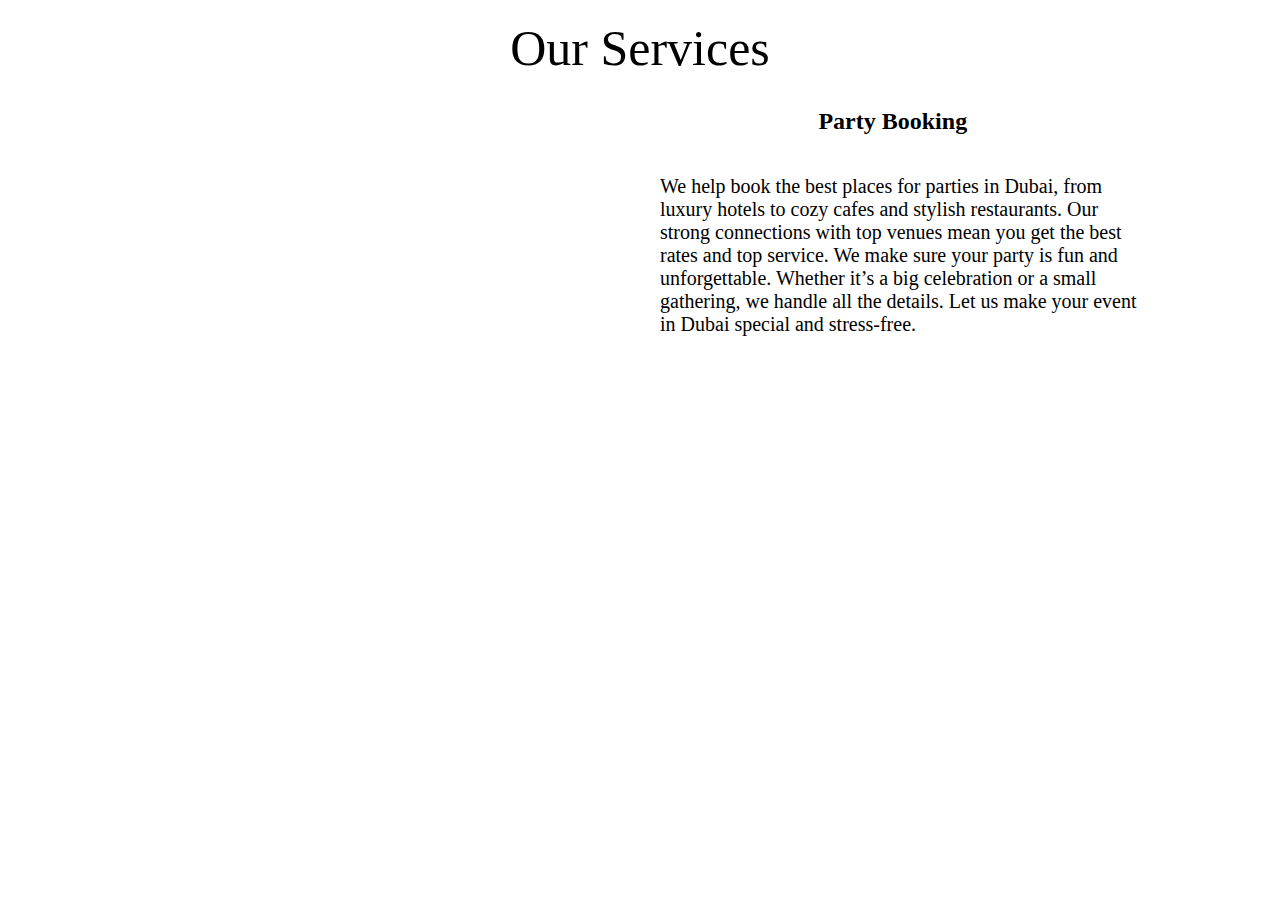
<file: ser.html>
<!DOCTYPE html>
<html lang="en">
<head>
    <meta charset="UTF-8">
    <meta name="viewport" content="width=device-width, initial-scale=1.0">
    <title>Document</title>

    <style>
        .ser1{
            height: 80px;
            width: 100%;
            /* background-color: aqua; */
            display: flex;
            justify-content: center;
            align-items: center;
            font-size: 50px;
        }

        .ser2{
            height: 400px;
            width: 100%;
            /* background-color: red; */
            display: flex;
            justify-content: center;
        }

        .ser2left{
            height: 100%;
            width: 40%;
            /* background-color: yellow; */
            background-image: url('https://images.pexels.com/photos/1157557/pexels-photo-1157557.jpeg?auto=compress&cs=tinysrgb&w=600');
            background-size: cover;
            background-position: center center;
            border-radius: 10px;
            background-repeat: no-repeat;
        }

        .ser2right{
            height: 100%;
            width: 40%;
            /* background-color: aqua; */
            display: flex;
            flex-direction: column;
            justify-content: start;
            align-items: center;
        }

        .ser2right>p{
            font-size: 20px;
            padding-left: 20px;
        }


        @media only screen and (max-width:450px){

            .ser2{
                height:fit-content;
                flex-direction: column;
            }

            .ser2left{
                width: 100%;
                height: 320px;
            }

            .ser2right{
                width: 100%;
            }

            .btn1{
                margin-left: 2%;
            }



            
        }
        
    </style>
</head>
<body>
    <div class="ser1">

        Our Services

    </div>


    <div class="ser2">
        <div class="ser2left">

        </div>

        <div class="ser2right">
            <h2>
                Party Booking 
            </h2>

            <p>
                We help book the best places for parties in Dubai, from luxury hotels to cozy cafes and stylish restaurants. Our strong connections with top venues mean you get the best rates and top service. We make sure your party is fun and unforgettable. Whether it’s a big celebration or a small gathering, we handle all the details. Let us make your event in Dubai special and stress-free.

            </p>
        </div>

    </div>  
</body>
</html>
</file>
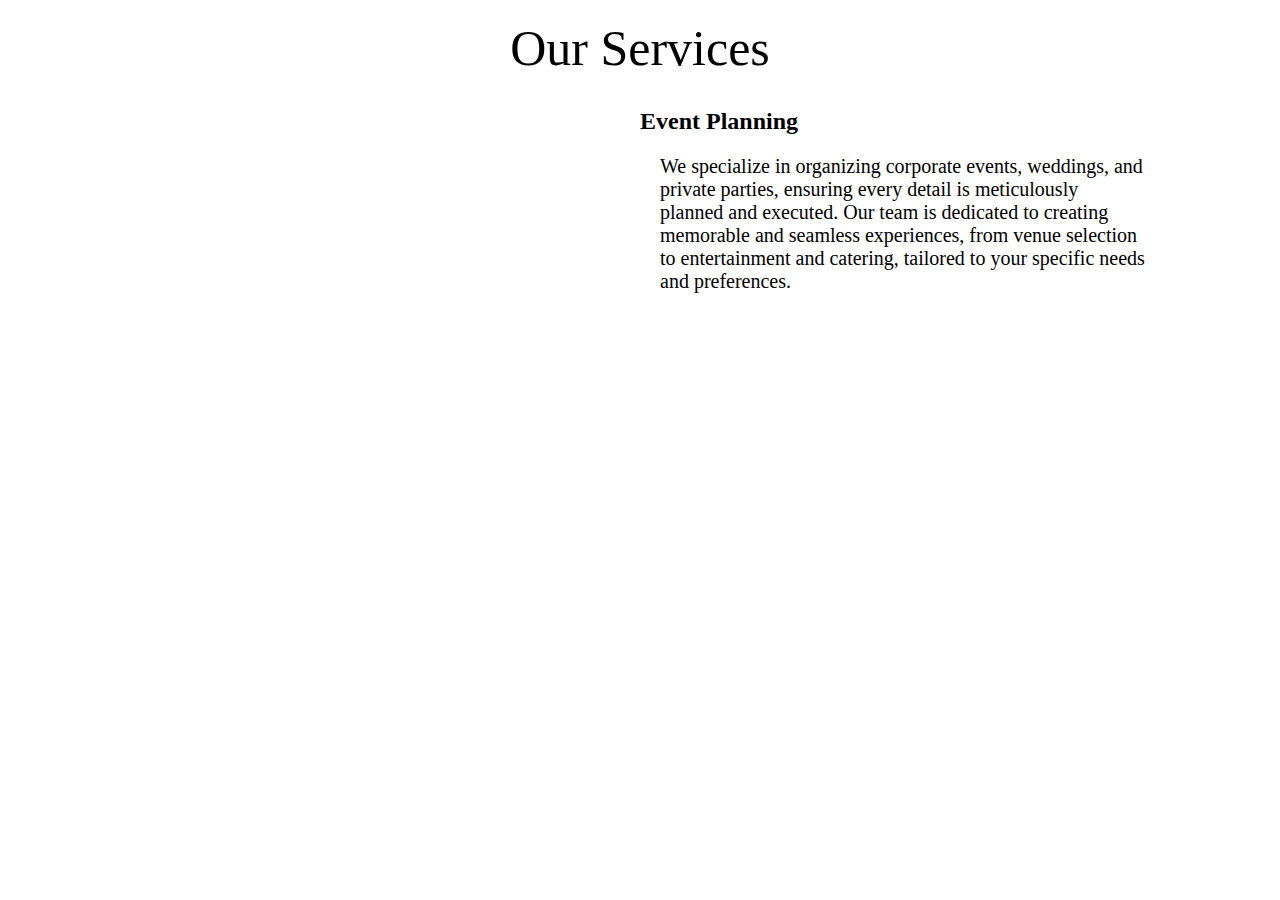
<file: ser2.html>
<!DOCTYPE html>
<html lang="en">
<head>
    <meta charset="UTF-8">
    <meta name="viewport" content="width=device-width, initial-scale=1.0">
    <title>Document</title>

    <style>
        .ser3{
            height: 80px;
            width: 100%;
            /* background-color: aqua; */
            display: flex;
            justify-content: center;
            align-items: center;
            font-size: 50px;
        }

        .ser4{
            height: 400px;
            width: 100%;
            /* background-color: red; */
            display: flex;
            justify-content: center;
        }

        .ser4left{
            height: 100%;
            width: 40%;
            /* background-color: yellow; */
            display: flex;
            flex-direction: column;
            justify-content: start;
            align-items: center;
        }

        .ser4right{
            height: 100%;
            width: 40%;
            /* background-color: aqua; */
            background-image: url('https://images.pexels.com/photos/57980/pexels-photo-57980.jpeg?auto=compress&cs=tinysrgb&w=1260&h=750&dpr=1');
            background-size: cover;
            background-position: center center;
            border-radius: 10px;
            background-repeat: no-repeat;
        }

        .ser4right>p{
            font-size: 20px;
            padding-left: 20px;
        }


        @media only screen and (max-width:450px){

            .ser4{
                height:fit-content;
                flex-direction: column;
            }

            .ser4left{
                width: 100%;
                height: 320px;
            }

            .ser4right{
                width: 100%;
            }
            
        }
        
    </style>
</head>
<body>
    <div class="ser3">

        Our Services

    </div>


    <div class="ser4">
        <div class="ser4left">

        </div>

        <div class="ser4right">
            <h2>
                Event Planning
            </h2>

            <p>
                We specialize in organizing corporate events, weddings, and private parties, ensuring every detail is meticulously planned and executed. Our team is dedicated to creating memorable and seamless experiences, from venue selection to entertainment and catering, tailored to your specific needs and preferences.

            </p>
        </div>

    </div>  
</body>
</html>
</file>
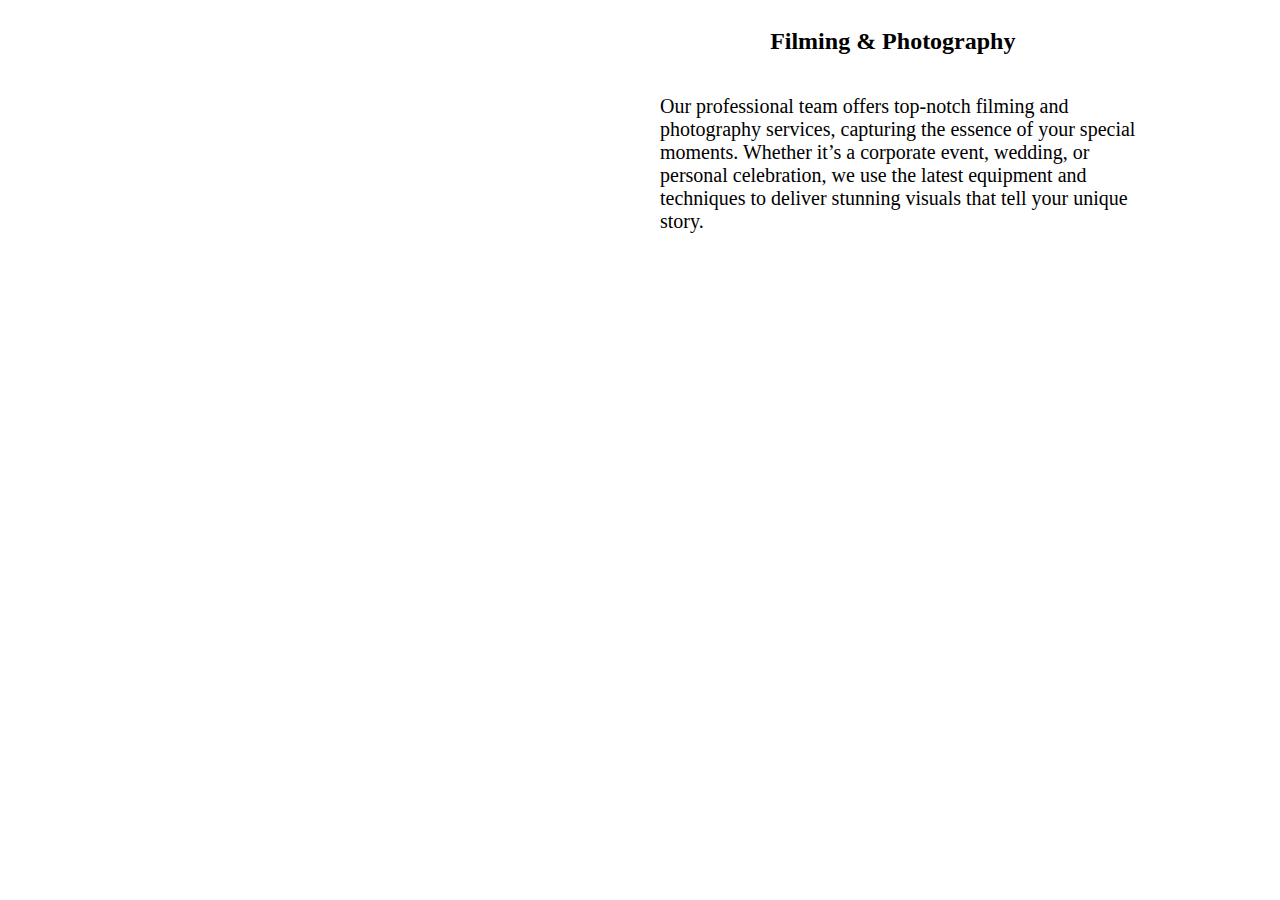
<file: ser3.html>
<!DOCTYPE html>
<html lang="en">
<head>
    <meta charset="UTF-8">
    <meta name="viewport" content="width=device-width, initial-scale=1.0">
    <title>Document</title>

    <style>
        .ser5{
            height: 80px;
            width: 100%;
            /* background-color: aqua; */
            display: flex;
            justify-content: center;
            align-items: center;
            font-size: 50px;
        }

        .ser6{
            height: 400px;
            width: 100%;
            /* background-color: red; */
            display: flex;
            justify-content: center;
        }

        .ser6left{
            height: 100%;
            width: 40%;
            /* background-color: yellow; */
            background-image: url('https://images.pexels.com/photos/1870438/pexels-photo-1870438.jpeg?auto=compress&cs=tinysrgb&w=1260&h=750&dpr=1');
            background-size: cover;
            background-position: center center;
            border-radius: 10px;
            background-repeat: no-repeat;
        }

        .ser6right{
            height: 100%;
            width: 40%;
            /* background-color: aqua; */
            display: flex;
            flex-direction: column;
            justify-content: start;
            align-items: center;
        }

        .ser6right>p{
            font-size: 20px;
            padding-left: 20px;
        }


        @media only screen and (max-width:450px){

            .ser5{
                height:fit-content;
                flex-direction: column;
            }

            .ser6left{
                width: 100%;
                height: 320px;
            }

            .ser6right{
                width: 100%;
            }

        }
        
    </style>
</head>
<body>
    
    <div class="ser6">
        <div class="ser6left">

        </div>

        <div class="ser6right">
            <h2>
                Filming & Photography
            </h2>

            <p>
                Our professional team offers top-notch filming and photography services, capturing the essence of your special moments. Whether it’s a corporate event, wedding, or personal celebration, we use the latest equipment and techniques to deliver stunning visuals that tell your unique story.
            </p>
        </div>

    </div>  
</body>
</html>
</file>
